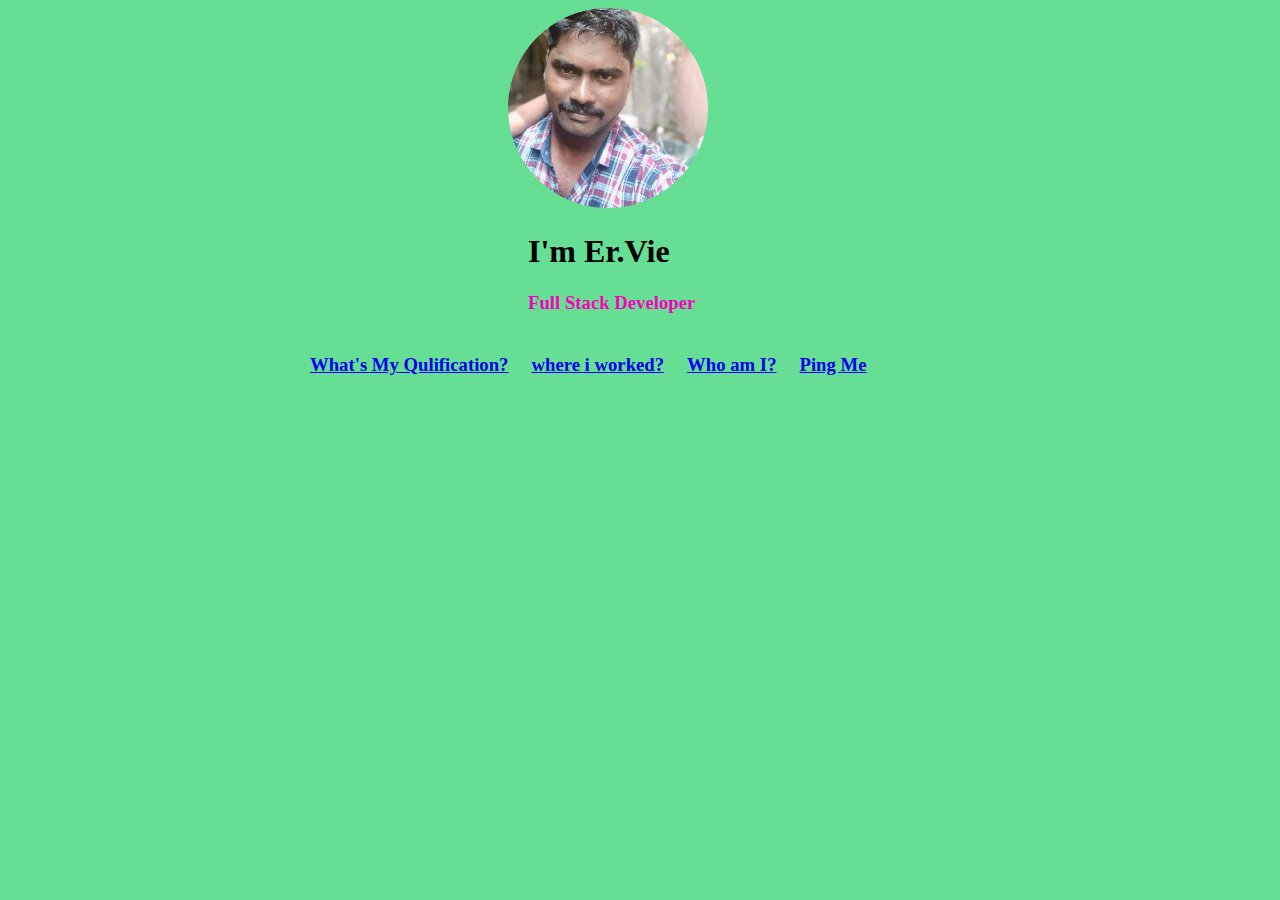
<file: index.html>
<!DOCTYPE html>
<html lang="en" dir="ltr">
  <head>
    <meta charset="utf-8">
    <title>Er vie</title>
    <link rel="stylesheet" href="css/styles.css">
  </head>
  <body>
     <img height="200" width="200" src="Ervie.png" alt="Er Vie"></td>
     <h1 style="padding-left: 520px;">I'm Er.Vie</h1>
        <h3 style="padding-left: 520px;">Full Stack Developer</h3>
  <table>
    <tr>
      <td style="padding-left: 300px";><h3><a href="educational.html">What's My Qulification?</a></h3></td>
      <td style="padding-left: 20px";><h3><a href="experience.html">where i worked?</a></h3></td>
      <td style="padding-left: 20px";><h3><a href="personal.html">Who am I?</a></h3></td>
      <td style="padding-left: 20px";> <h3><a href="contact.html">Ping Me</a></h3></td>
    </tr>
  </table>

  </body>
</html>
</file>
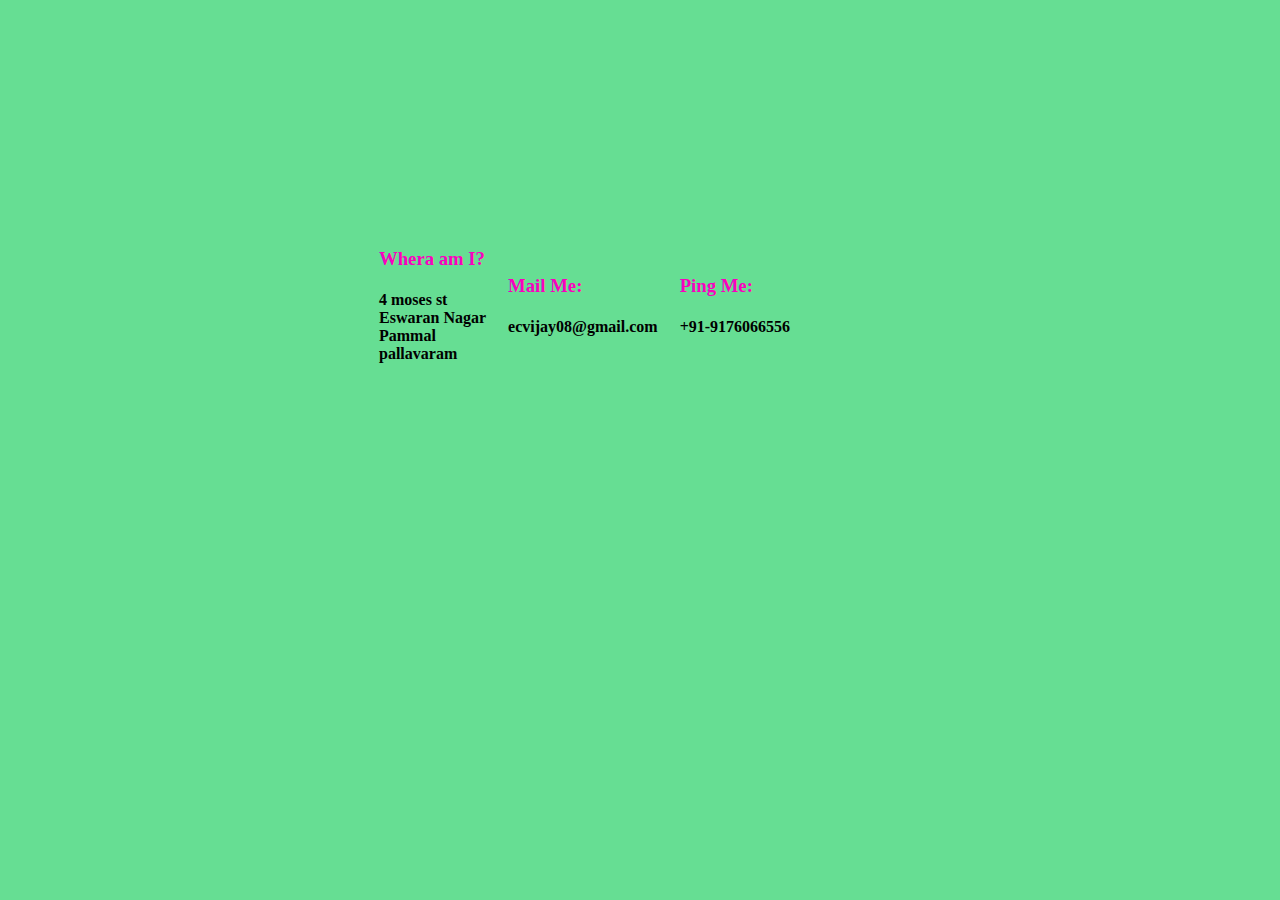
<file: contact.html>
<!DOCTYPE html>
<html lang="en" dir="ltr">
  <head>
    <meta charset="utf-8">
    <title>Contacts</title>
    <link rel="stylesheet" href="css/styles.css">
  </head>
  <body style="padding-left: 350px;padding-top: 200px;">
    <table cellspacing="20">
      <tr>
        <td>  <h3>Whera am I?</h3>
          <h4>4 moses st <br> Eswaran Nagar <br> Pammal <br> pallavaram</h4></td>
        <td><h3>Mail Me:</h3>
        <h4>ecvijay08@gmail.com</h4></td>
        <td>  <h3>Ping Me:</h3>
          <h4>+91-9176066556</h4></td>
      </tr>
    </table>
  </body>
</html>
</file>
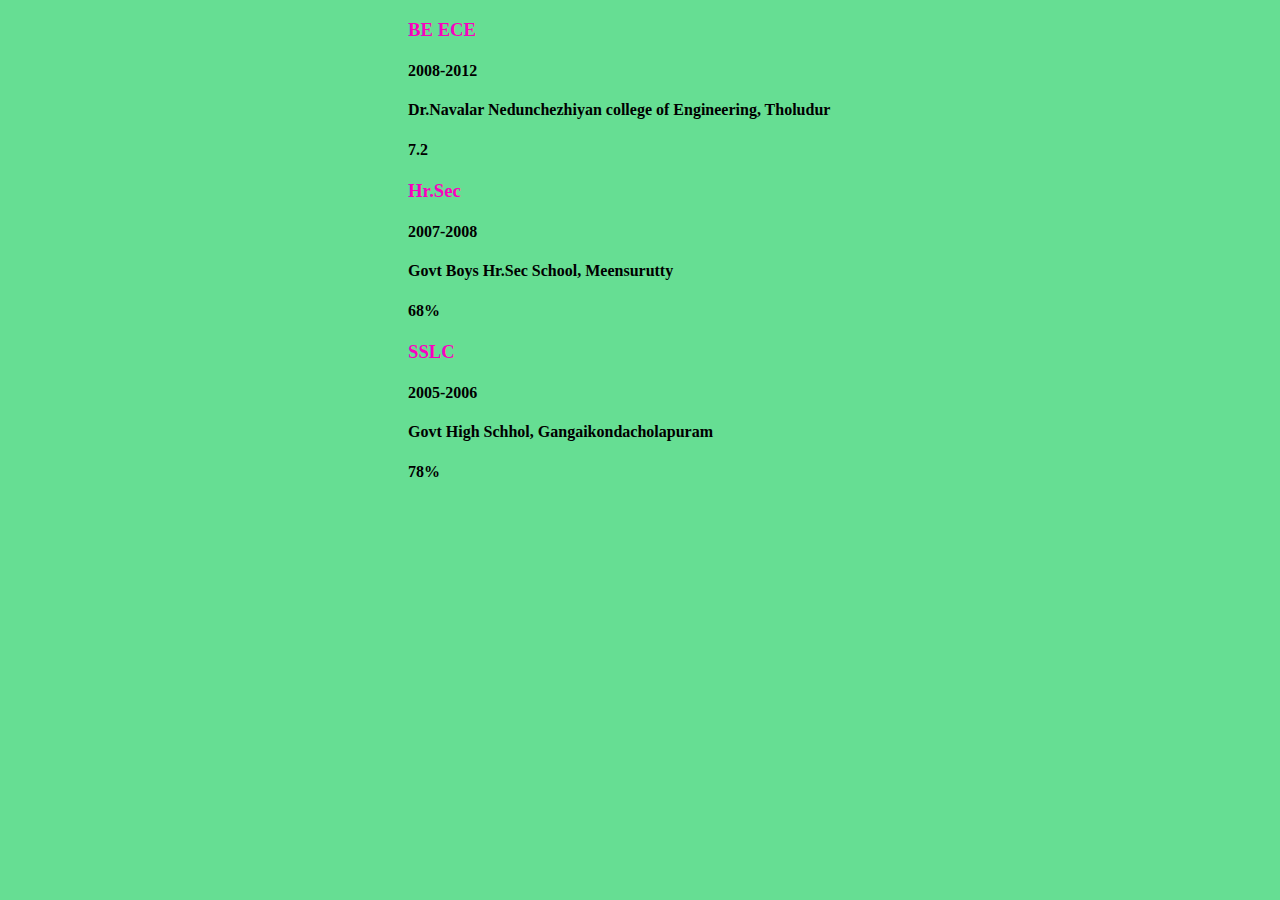
<file: educational.html>
<!DOCTYPE html>
<html lang="en" dir="ltr">
  <head>
    <meta charset="utf-8">
    <title>educational</title>
    <link rel="stylesheet" href="css/styles.css">
  </head>
  <body style="padding-left: 400px">
    <h3>BE ECE</h3>
    <h4>2008-2012</h4>
    <h4>Dr.Navalar Nedunchezhiyan college of Engineering, Tholudur</h4>
    <h4>7.2</h4>
    <h3>Hr.Sec</h3>
    <h4>2007-2008</h4>
    <h4>Govt Boys Hr.Sec School, Meensurutty</h4>
    <h4>68%</h4>
    <h3>SSLC</h3>
    <h4>2005-2006</h4>
    <h4>Govt High Schhol, Gangaikondacholapuram</h4>
    <h4>78%</h4>

  </body>
</html>
</file>
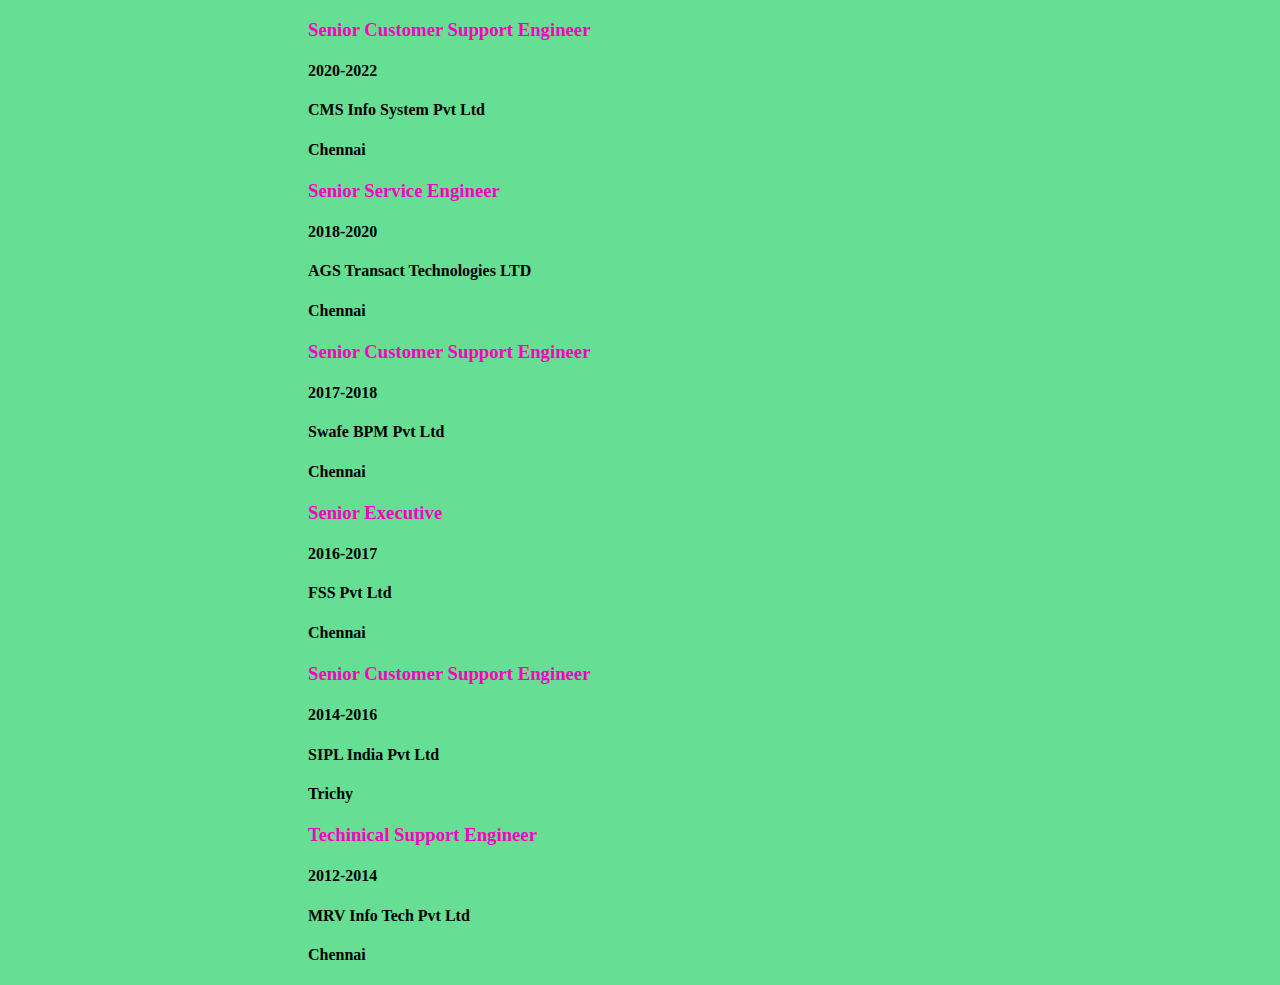
<file: experience.html>
<!DOCTYPE html>
<html lang="en" dir="ltr">
  <head>
    <meta charset="utf-8">
    <title>experience</title>
    <link rel="stylesheet" href="css/styles.css">
  </head>
  <body style="padding-left:300px;">
  <h3>Senior Customer Support Engineer</h3>
  <h4>2020-2022</h4>
  <h4>CMS Info System Pvt Ltd</h4>
  <h4>Chennai</h4>
  <h3>Senior Service Engineer</h3>
  <h4>2018-2020</h4>
  <h4>AGS Transact Technologies LTD</h4>
  <h4>Chennai</h4>
  <h3>Senior Customer Support Engineer</h3>
  <h4>2017-2018</h4>
  <h4>Swafe BPM Pvt Ltd</h4>
  <h4>Chennai</h4>
  <h3>Senior Executive</h3>
  <h4>2016-2017</h4>
  <h4>FSS Pvt Ltd</h4>
  <h4>Chennai</h4>
  <h3>Senior Customer Support Engineer</h3>
  <h4>2014-2016</h4>
  <h4>SIPL India Pvt Ltd</h4>
  <h4>Trichy</h4>
  <h3>Techinical Support Engineer</h3>
  <h4>2012-2014</h4>
  <h4>MRV Info Tech Pvt Ltd</h4>
  <h4>Chennai</h4>



  </body>
</html>
</file>
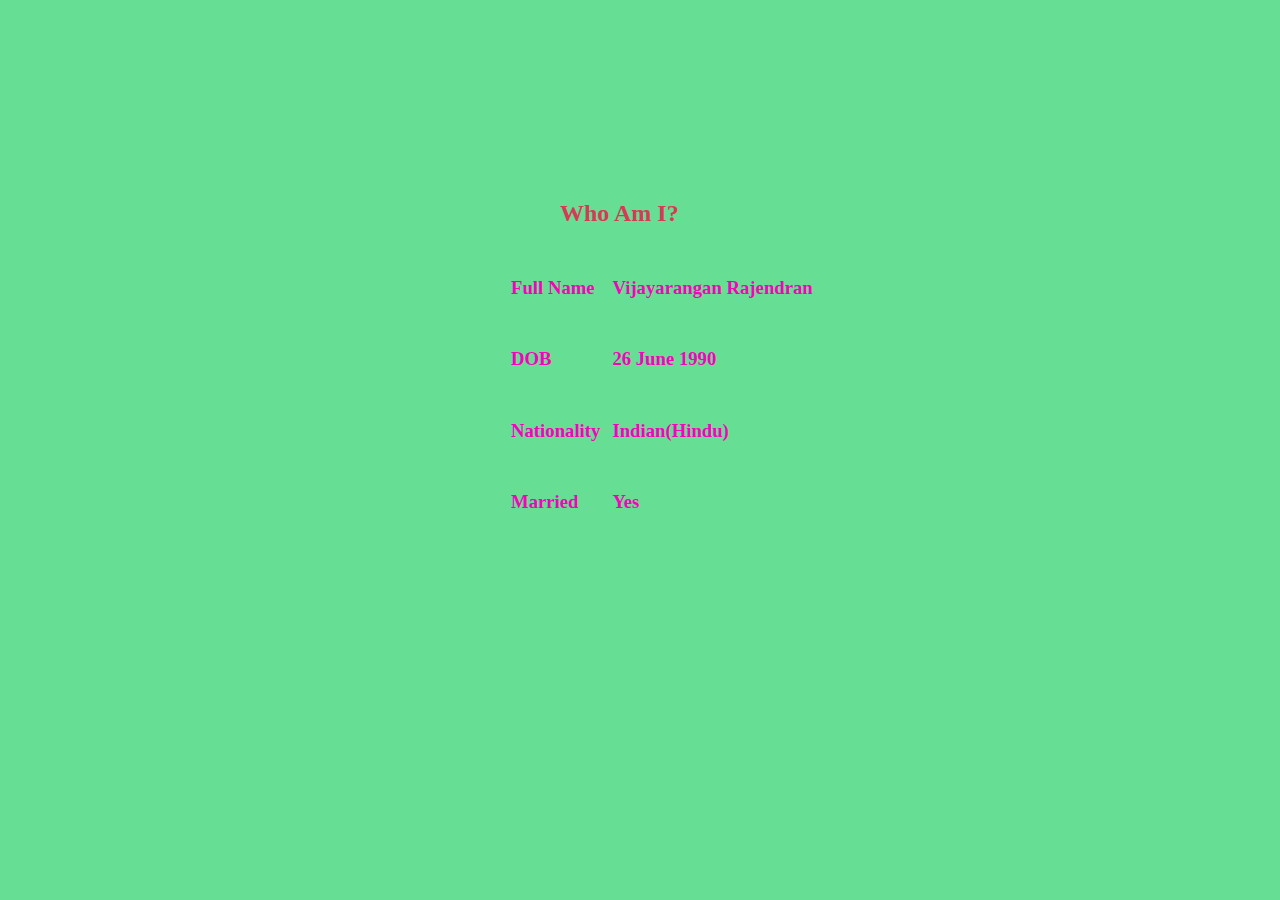
<file: personal.html>
<!DOCTYPE html>
<html lang="en" dir="ltr">
  <head>
    <meta charset="utf-8">
    <title>personal</title>
    <link rel="stylesheet" href="css/styles.css">

  </head>
  <body style="margin-left: 500px;margin-top: 200px;">
    <h2 style="padding-left: 60px;">Who Am I?</h2>
    <table cellspacing="10";>
      <tr>
        <td><h3>Full Name</h3></td>
        <td><h3>Vijayarangan Rajendran</h3></td>
      </tr>
      <tr>
        <td><h3>DOB</h3></td>
        <td><h3>26 June 1990</h3></td>

      </tr>
      <tr>
        <td><h3>Nationality</h3></td>
        <td><h3>Indian(Hindu)</h3></td>
      </tr>
      <tr>
        <td><h3>Married</h3></td>
        <td><h3>Yes</h3></td>
      </tr>
    </table>
  </body>
</html>
</file>
<file: css/styles.css>
body {
  background-color: #66DE93;
  font-family: cursive;
  
}
img {
  padding-left: 500px;
}
hr {
  border-style: dotted none none;
  border-width: 10px;
  border-color: grey;
}
}
h1 {
  color: #F900BF;
}
h2 {
  color: #D83A56;
}
h3 {
  color: #F900BF;
}
</file>
